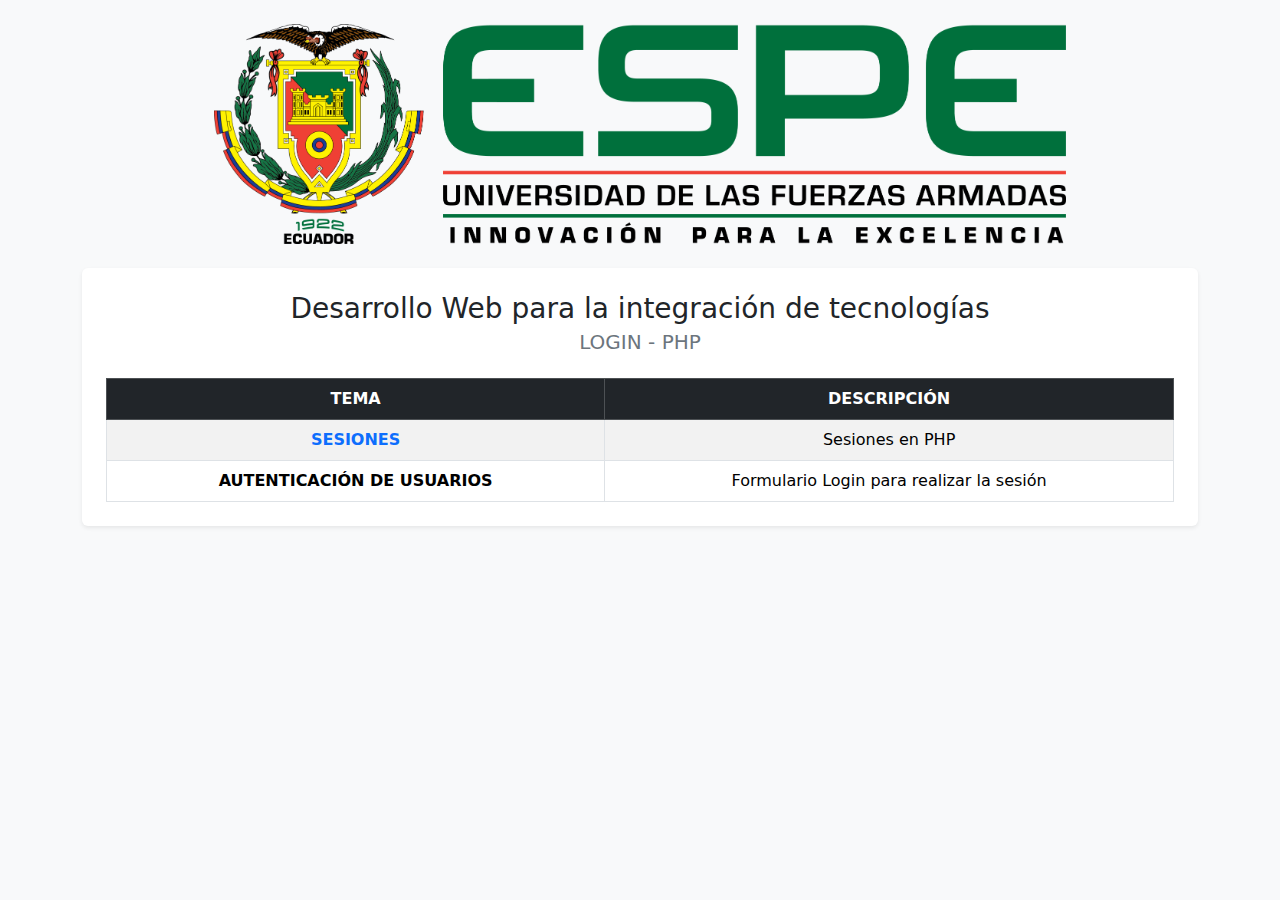
<file: DeberesPHP_TercerParcial/10.Sesiones/index.html>
<!doctype html>
<html lang="es">
<head>
  <meta charset="utf-8">
  <meta name="viewport" content="width=device-width, initial-scale=1">
  <title>LOGIN - PHP</title>

  <!-- Bootstrap 5 -->
  <link href="https://cdn.jsdelivr.net/npm/bootstrap@5.3.3/dist/css/bootstrap.min.css" rel="stylesheet">
</head>

<body class="bg-light">
  <div class="container py-4">

    <div class="text-center mb-4">
      <img src="img/logo.png" class="img-fluid" style="max-height: 220px;" alt="Logo">
    </div>

    <div class="card shadow-sm border-0">
      <div class="card-body p-4 text-center">
        <h1 class="h3 mb-1">Desarrollo Web para la integración de tecnologías</h1>
        <h2 class="h5 text-secondary mb-4">LOGIN - PHP</h2>

        <div class="table-responsive">
          <table class="table table-bordered table-striped align-middle mb-0">
            <thead class="table-dark">
              <tr>
                <th class="text-center">TEMA</th>
                <th class="text-center">DESCRIPCIÓN</th>
              </tr>
            </thead>
            <tbody>
              <tr>
                <td>
                  <a class="link-primary fw-semibold text-decoration-none" href="class/index.php">SESIONES</a>
                </td>
                <td>Sesiones en PHP</td>
              </tr>
              <tr>
                <td class="fw-semibold">AUTENTICACIÓN DE USUARIOS</td>
                <td>Formulario Login para realizar la sesión</td>
              </tr>
            </tbody>
          </table>
        </div>

      </div>
    </div>

  </div>

  <script src="https://cdn.jsdelivr.net/npm/bootstrap@5.3.3/dist/js/bootstrap.bundle.min.js"></script>
</body>
</html>
</file>
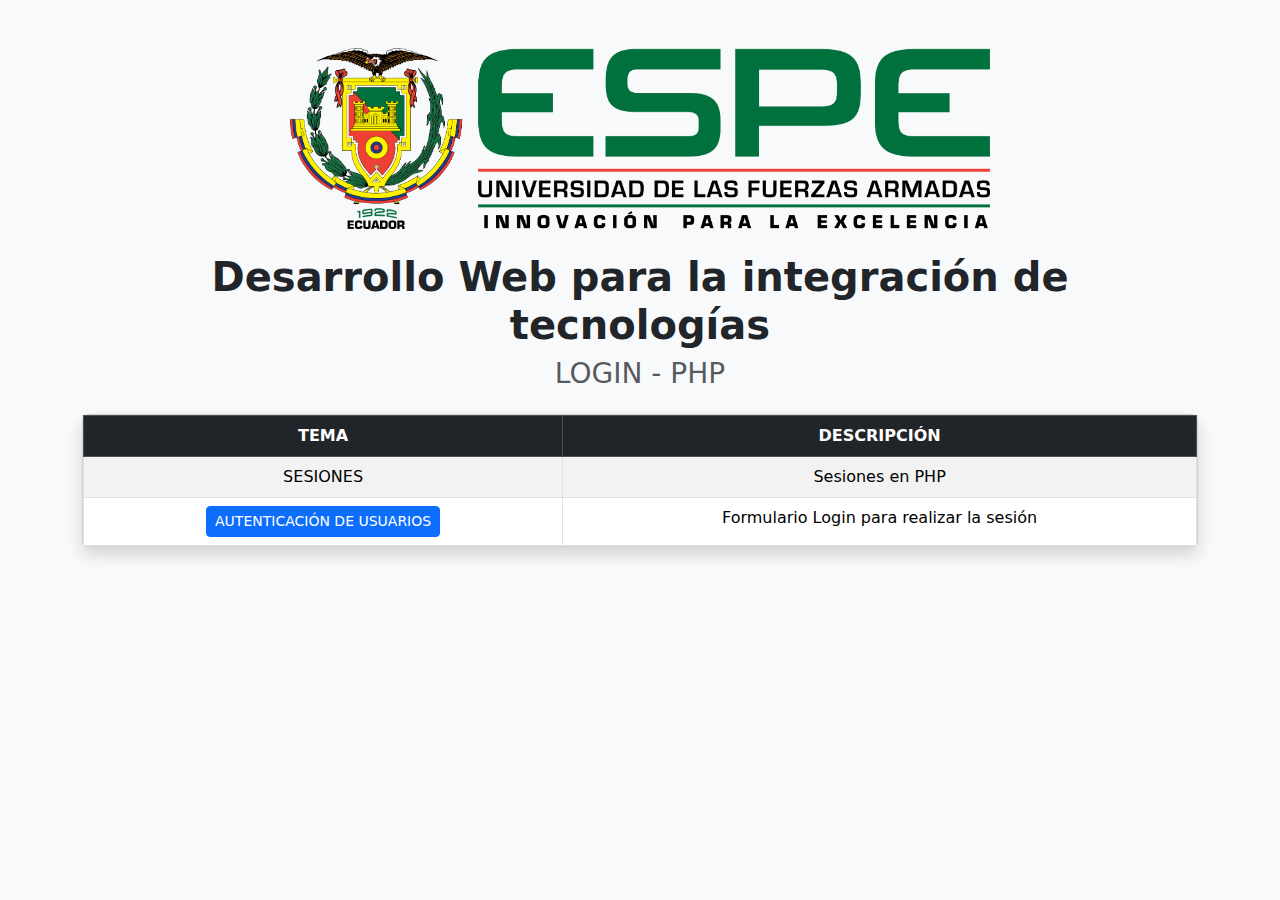
<file: DeberesPHP_TercerParcial/11. LOGIN_SESSION/index.html>
<!DOCTYPE html>
<html lang="es">
<head>
	<meta charset="utf-8">
	<title>LOGIN - PHP</title>

	<!-- BOOTSTRAP CSS -->
	<link href="https://cdn.jsdelivr.net/npm/bootstrap@5.3.2/dist/css/bootstrap.min.css" rel="stylesheet">
</head>

<body class="bg-light">

	<div class="container py-5">

		<!-- LOGO -->
		<div class="text-center mb-4">
			<img src="img/logo.png" class="img-fluid" style="max-width:700px;">
		</div>

		<!-- TITULOS -->
		<div class="text-center mb-4">
			<h1 class="fw-bold">Desarrollo Web para la integración de tecnologías</h1>
			<h3 class="text-muted">LOGIN - PHP</h3>
		</div>

		<!-- TABLA -->
		<div class="card shadow">
			<div class="card-body p-0">
				<table class="table table-bordered table-striped mb-0 text-center">
					<thead class="table-dark">
						<tr>
							<th>TEMA</th>
							<th>DESCRIPCIÓN</th>
						</tr>
					</thead>
					<tbody>
						<tr>
							<td>SESIONES</td>
							<td>Sesiones en PHP</td>
						</tr>
						<tr>
							<td>
								<a href="Login-Autenticacion/index.php" class="btn btn-primary btn-sm">
									AUTENTICACIÓN DE USUARIOS
								</a>
							</td>
							<td>Formulario Login para realizar la sesión</td>
						</tr>
					</tbody>
				</table>
			</div>
		</div>

	</div>

	<!-- BOOTSTRAP JS -->
	<script src="https://cdn.jsdelivr.net/npm/bootstrap@5.3.2/dist/js/bootstrap.bundle.min.js"></script>

</body>
</html>
</file>
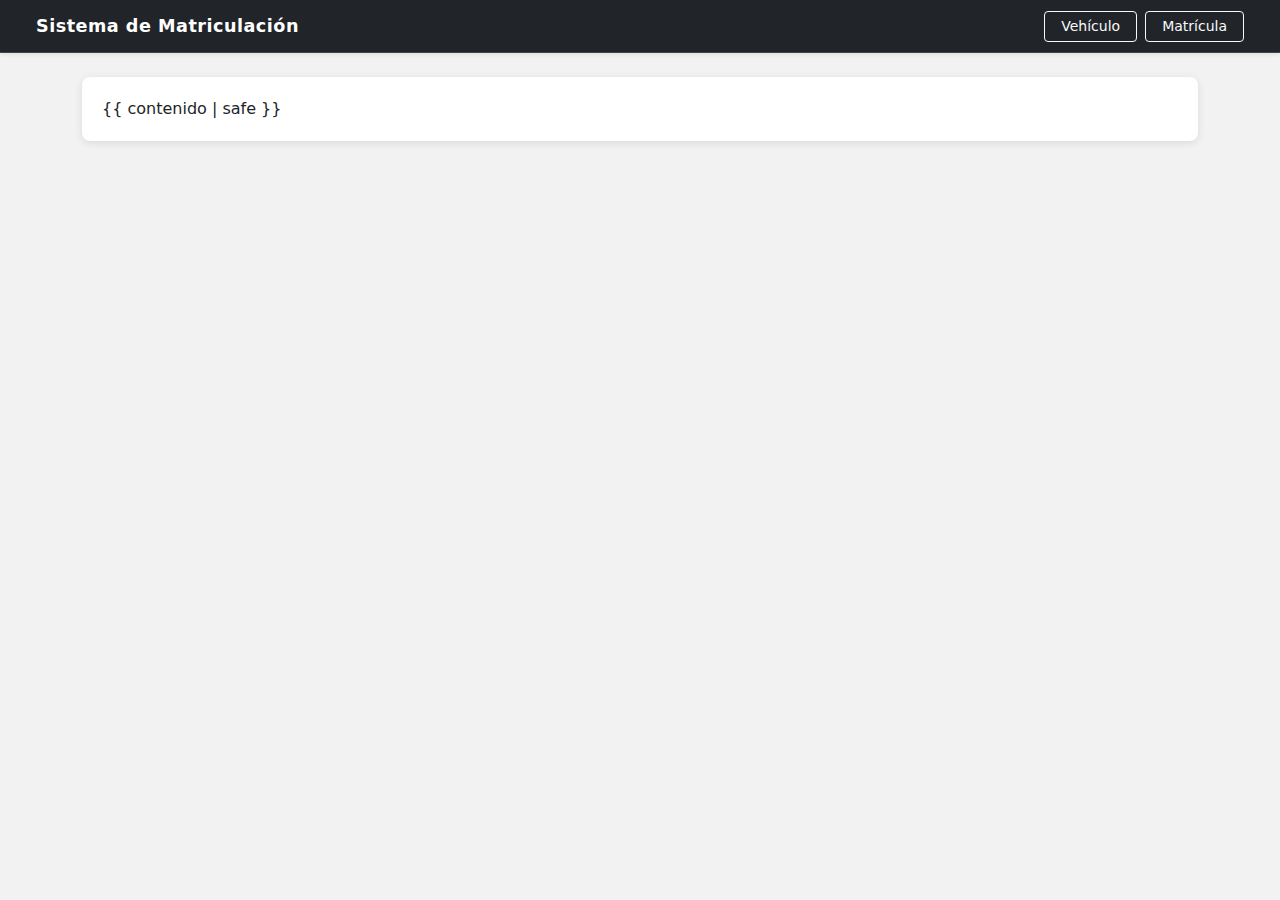
<file: templates/3.ConexionBD_V&M/templates/index.html>
<!DOCTYPE html>
<html lang="es">
<head>
    <meta charset="UTF-8">
    <title>Conexión BD Vehículo_Matrícula</title>

    <!-- Bootstrap -->
    <link
        href="https://cdn.jsdelivr.net/npm/bootstrap@5.3.2/dist/css/bootstrap.min.css"
        rel="stylesheet"
    >

    <!-- ===============================
         🔴 ESTILOS FORZADOS PARA TABLAS
         =============================== -->
    <style>
        /* Fondo general */
        body {
            background-color: #f2f2f2;
        }

        /* CONTENEDOR */
        .contenedor {
            background: white;
            padding: 20px;
            border-radius: 8px;
            margin-top: 20px;
            box-shadow: 0 2px 8px rgba(0,0,0,0.1);
        }

        /* 🔥 FORZAR TABLAS (SOLUCIÓN REAL) */
        table {
            border-collapse: collapse !important;
            margin: auto !important;
        }

        table th,
        table td {
            border: 1px solid black !important;
            padding: 6px !important;
            text-align: center !important;
        }

        table th {
            background-color: #e9e9e9;
            font-weight: bold;
        }
        /* Navbar más formal */
        .navbar {
            border-bottom: 1px solid rgba(255,255,255,0.15);
        }

        .navbar-brand {
            font-size: 1.1rem;
            letter-spacing: 0.5px;
        }

        .navbar .btn {
            font-weight: 500;
        }

    </style>
</head>
<body>

<nav class="navbar navbar-expand-lg navbar-dark bg-dark shadow-sm px-4">
    <div class="container-fluid">
        <span class="navbar-brand fw-semibold">
            Sistema de Matriculación
        </span>

        <div class="ms-auto d-flex gap-2">
            <a href="/vehiculo" class="btn btn-sm btn-outline-light px-3">
                Vehículo
            </a>
            <a href="/matricula" class="btn btn-sm btn-outline-light px-3">
                Matrícula
            </a>
        </div>
    </div>
</nav>


<div class="container mt-4">
    <div class="contenedor">
        {{ contenido | safe }}
    </div>
</div>

</body>
</html>
</file>
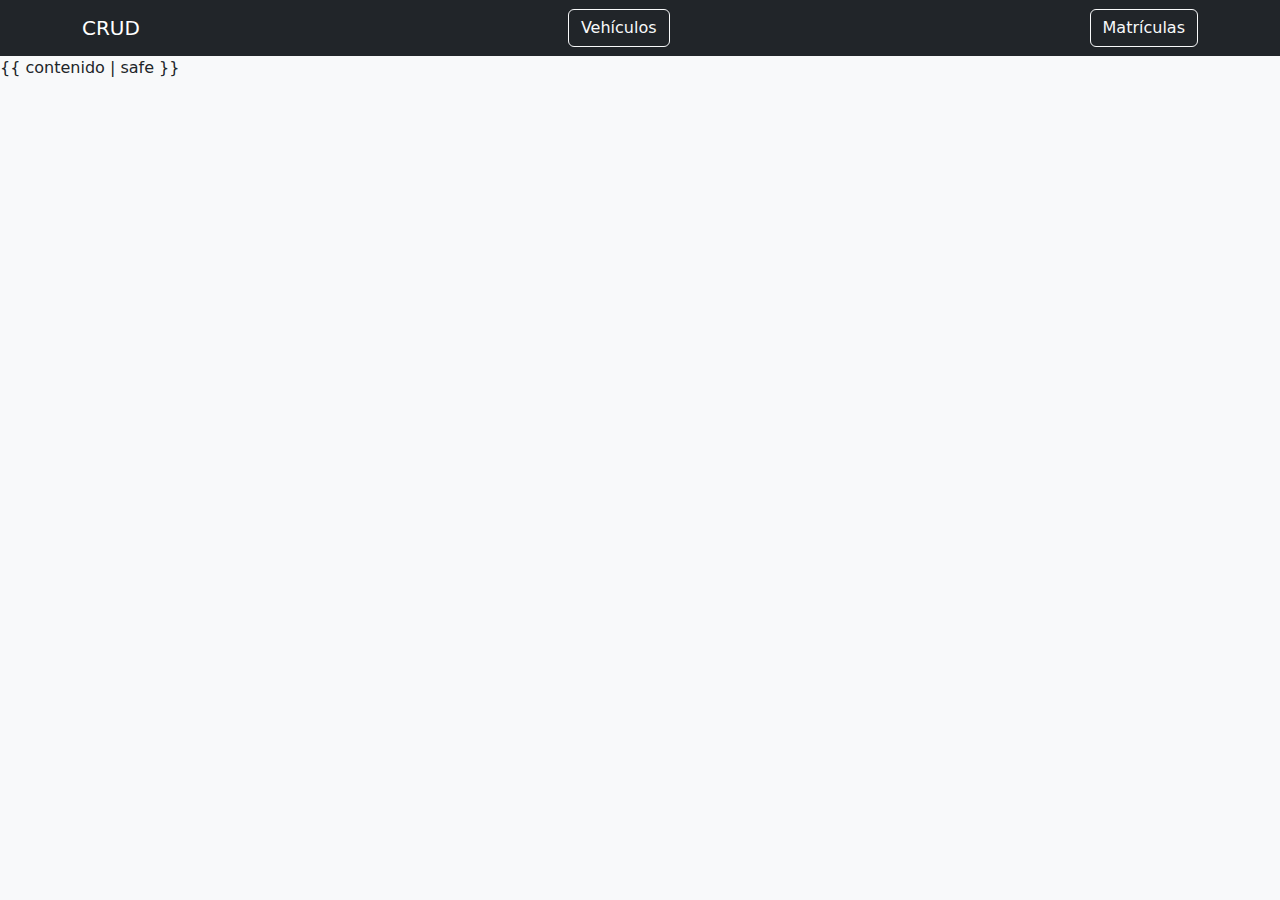
<file: templates/1.ConexionBD_Vehiculo/templates/base.html>
<!DOCTYPE html>
<html lang="es">
<head>
    <meta charset="UTF-8">
    <title>CRUD Vehículos y Matrículas</title>

    <link href="https://cdn.jsdelivr.net/npm/bootstrap@5.3.2/dist/css/bootstrap.min.css" rel="stylesheet">
</head>

<body class="bg-light">

<nav class="navbar navbar-dark bg-dark">
    <div class="container">
        <a class="navbar-brand" href="/">CRUD</a>
        <a class="btn btn-outline-light me-2" href="/?m=V">Vehículos</a>
        <a class="btn btn-outline-light" href="/?m=M">Matrículas</a>
    </div>
</nav>

{{ contenido | safe }}

<script src="https://cdn.jsdelivr.net/npm/bootstrap@5.3.2/dist/js/bootstrap.bundle.min.js"></script>
</body>
</html>
</file>
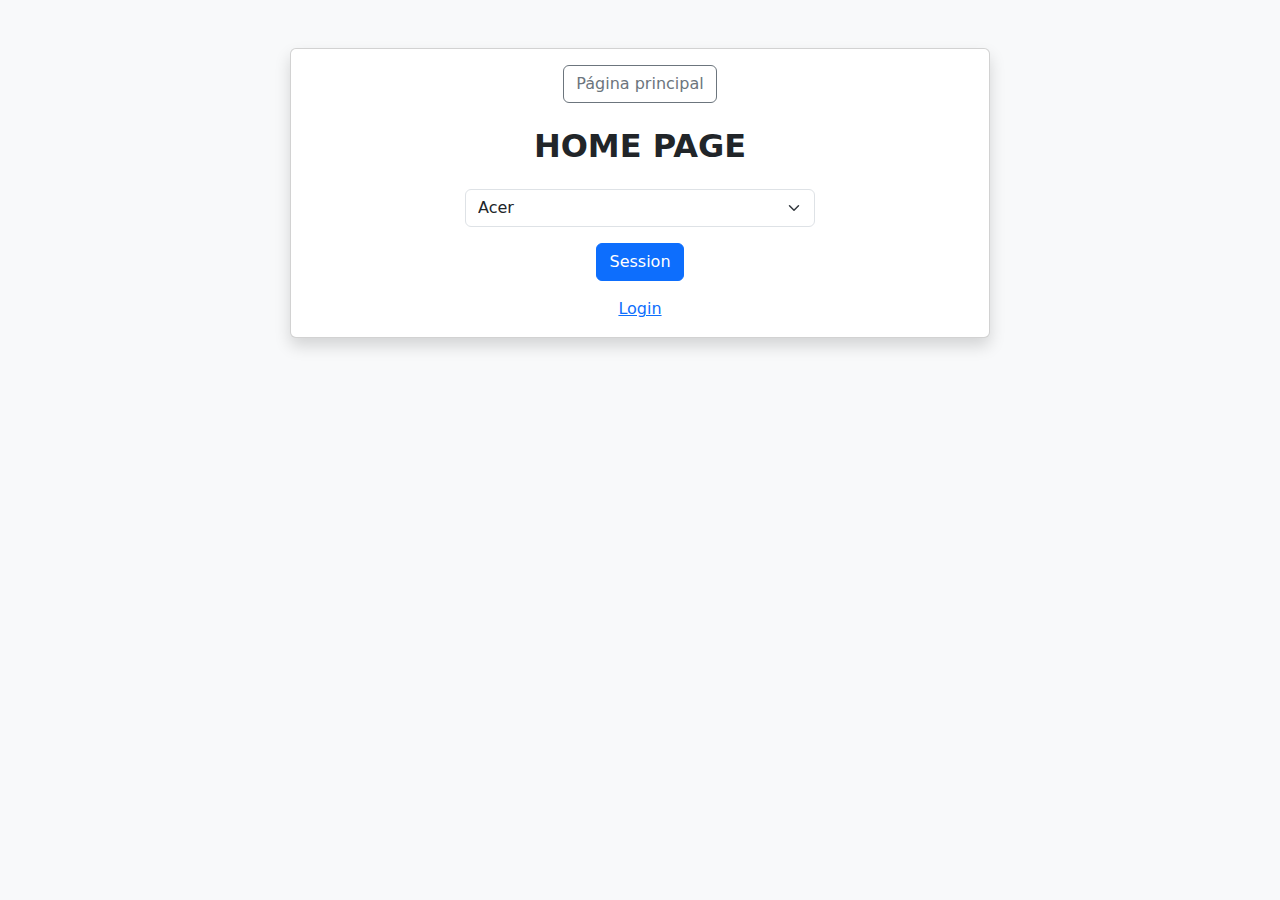
<file: templates/11. Login_Session/paginas/home.html>
<!DOCTYPE html>
<html lang="es">
<head>
  <meta charset="utf-8">
  <title>Sesiones</title>
  <link href="https://cdn.jsdelivr.net/npm/bootstrap@5.3.2/dist/css/bootstrap.min.css" rel="stylesheet">
</head>

<body class="bg-light">

  <div class="container py-5">

    <div class="card shadow mx-auto" style="max-width: 700px;">
      <div class="card-body text-center">

        <a href="app.py/" class="btn btn-outline-secondary mb-4">
          Página principal
        </a>

        <h2 class="fw-bold mb-4">HOME PAGE</h2>

        <form action="verNotebook" method="POST"
              class="d-flex flex-column align-items-center gap-3">

          <select id="op" name="op" class="form-select" style="max-width: 350px;">
            <option value="Acer">Acer</option>
            <option value="Samsung">Samsung</option>
            <option value="Compaq">Compaq</option>
            <option value="Lenovo">Lenovo</option>
          </select>

          <button type="submit" class="btn btn-primary">
            Session
          </button>

		  <a href="login">Login</a>

        </form>

      </div>
    </div>

  </div>

  <script src="https://cdn.jsdelivr.net/npm/bootstrap@5.3.2/dist/js/bootstrap.bundle.min.js"></script>
</body>
</html>
</file>
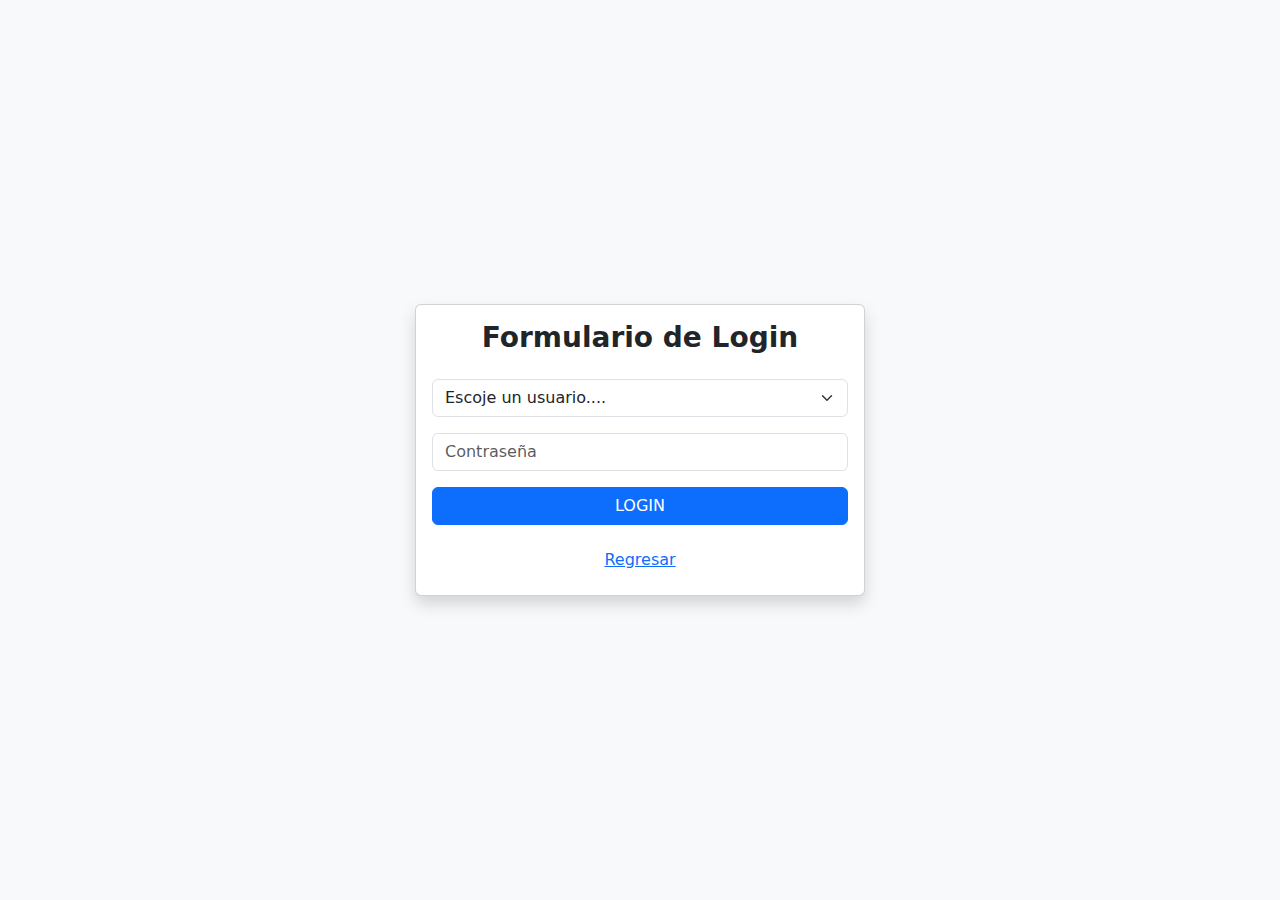
<file: templates/11. Login_Session/paginas/login.html>
<!DOCTYPE html>
<html lang="es">
<head>
	<meta charset="utf-8">
	<title>Formulario de Login</title>

	<!-- BOOTSTRAP CSS -->
	<link href="https://cdn.jsdelivr.net/npm/bootstrap@5.3.2/dist/css/bootstrap.min.css" rel="stylesheet">
</head>

<body class="bg-light">

	<div class="container vh-100 d-flex justify-content-center align-items-center">

		<div class="card shadow" style="max-width: 450px; width:100%;">
			<div class="card-body">

				<h3 class="text-center fw-bold mb-4">
					Formulario de Login
				</h3>

				<form action="validar" method="POST">

					<div class="mb-3">
						<select name="usuario" class="form-select" required>
							<option disabled selected>Escoje un usuario....</option>
							<option value="Acer">Acer</option>
							<option value="Samsung">Samsung</option>
							<option value="Compaq">Compaq</option>
							<option value="Lenovo">Lenovo</option>
						</select>
					</div>

					<div class="mb-3">
						<input type="password"
							   name="clave"
							   class="form-control"
							   placeholder="Contraseña"
							   required>
					</div>

					<div class="d-grid mb-3">
						<button type="submit" class="btn btn-primary">
							LOGIN
						</button>
					</div>

					<div class="text-center">
						<a href="home" class="btn btn-link">
							Regresar
						</a>
					</div>

				</form>

			</div>
		</div>

	</div>

	<!-- BOOTSTRAP JS -->
	<script src="https://cdn.jsdelivr.net/npm/bootstrap@5.3.2/dist/js/bootstrap.bundle.min.js"></script>

</body>
</html>
</file>
